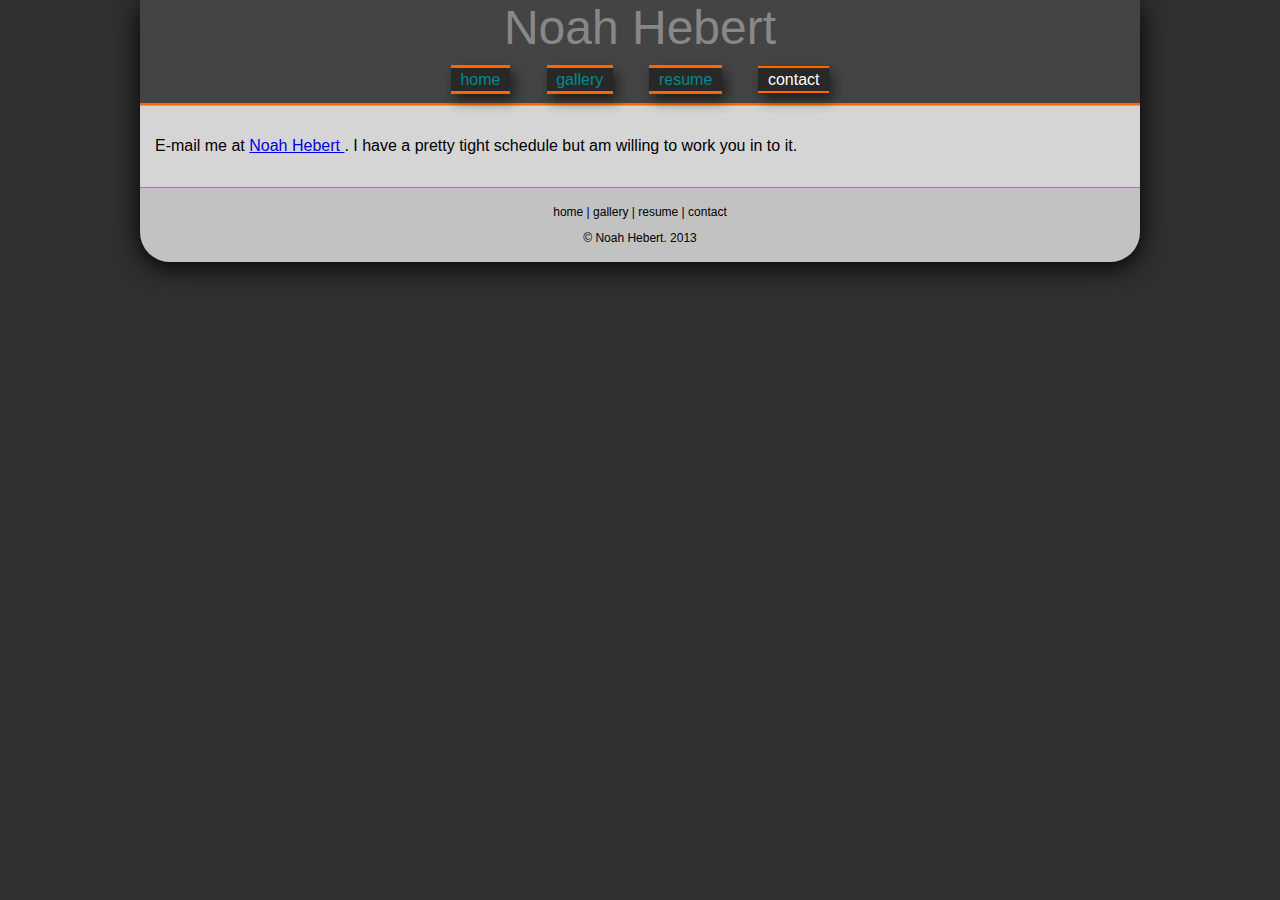
<file: contact.html>
<!DOCTYPE HTML>
<html lang="en">

<head>



<meta charset=utf-8>
<meta name="viewport" content ="width=device-width, initial-scale=1.0">

<title>
 Contact
</title>

<link rel="stylesheet" type="text/css" media="screen" href="js_css/style.css">

</head>

<body>
<div id="wrapper">
	<div class="mobile">
		<button>Toggle</button>
			<div>
				<a href="index.html">home</a>
				<a href="gallery.html">gallery</a>
				<a href="resume.html">resume</a>
				<a href="contact.html" class="urhere">contact</a>
			</div>
	</div>
	<div id="header">
		<p>Noah Hebert</p>
	</div> <!-- end header div -->
	
	<div id="nav">
		<ul>
			<li><a href="index.html"> home</a></li>
			<li><a href="gallery.html"> gallery</a></li>
			<li><a href="resume.html">resume</a></li>
			<li><a href="contact.html" class="urhere"> contact</a></li>
		</ul>
	</div>  <!-- end nav div -->

	<div id="content">
	
		<p style="text-align: center;"> E-mail me  at
		<a href="mailto:*REMOVE*hebert1115@student.cptc.edu">
			 Noah Hebert
		</a>
		. I have a pretty tight schedule but am willing to work you in to it.
	</p> 

	<br class="clearfloat">
	
	</div> <!-- end content div -->
	
	<div id="footer">

	<p>
		<a href="index.html">home</a>  |
		<a href="gallery.html"> gallery</a>  |  
		<a href="resume.html">resume</a>  |
		<a href="contact.html">  contact</a>
	</p>

		<p> &copy; Noah Hebert. 2013 </p>

	</div>  <!-- end footer div-->

</div> <!--  end wrapper div -->

</body>
</html>
</file>
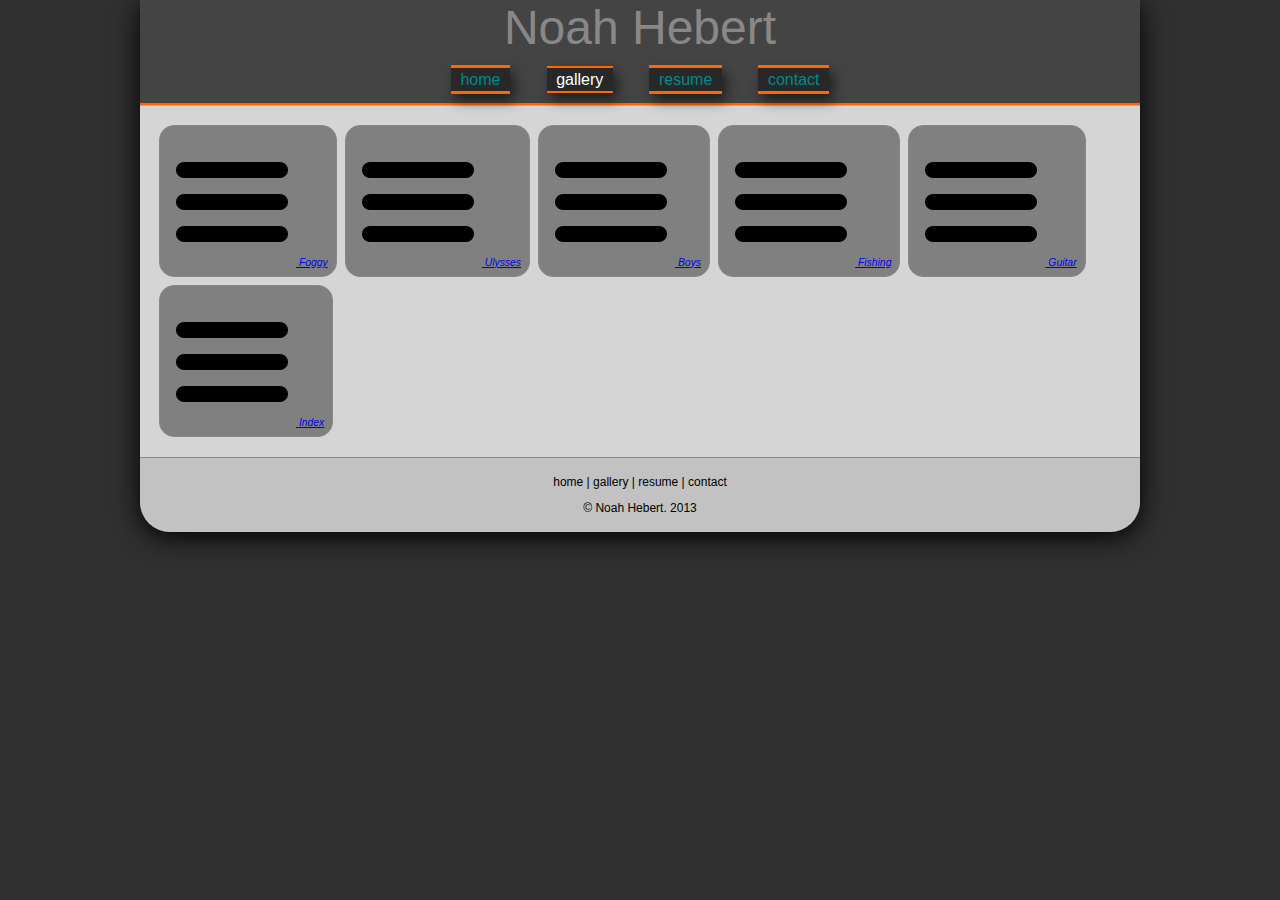
<file: gallery.html>
<!DOCTYPE HTML>
<html lang="en">

<head>



<meta charset=utf-8>
<meta name="viewport" content ="width=device-width, initial-scale=1.0">

<title>
 Gallery
</title>

<script type="text/javascript" src="js_css/jquery.js"></script>
<script type="text/javascript" src="js_css/slimbox2.js"></script>
	

<link rel="stylesheet" type="text/css" media="screen" href="js_css/style.css" />
<link rel="stylesheet" type="text/css" media="screen" href="js_css/slimbox2.css"/>
</head>

<body>
<div id="wrapper">
	<div class="mobile">
		<button>Toggle</button>
			<div>
				<a href="index.html"> home</a>
				<a href="gallery.html" class="urhere"> gallery</a>
				<a href="resume.html">resume</a>
				<a href="contact.html"> contact</a>
			</div>
	</div>
	<div id="header">
		<p>Noah Hebert</p>
	</div> <!-- end header div -->
	
	<div id="nav">
		<ul>
			<li><a href="index.html"> home</a></li>
			<li><a href="gallery.html" class="urhere"> gallery</a></li>
			<li><a href="resume.html">resume</a></li>
			<li><a href="contact.html"> contact</a></li>
		</ul>
	</div>  <!-- end nav div -->
	<div id="content">
	
	<div class="thumb">
	<a href="images/menu.png"  rel="lightbox" title="Poo Poo Point">
	<img src="images/menu.png" alt="overlooking a foggy valley" title="Poo Poo Point"> Foggy 
	</a>
	</div>	

	<div class="thumb">
	<a href="images/menu.png"  rel="lightbox" title="Ulysses: A Screenplay">
	<img src="images/menu.png" alt="Ulysses Cover" title="Ulysses"> Ulysses
	</a>
	</div>

	<div class="thumb">
	<a href="images/menu.png"  rel="lightbox" title="On the Gondola">
	<img src="images/menu.png" alt="father and sons" title="On the gondola"> Boys
	</a>
	</div>

	<div class="thumb">
	<a href="images/menu.png"  rel="lightbox" title="Fishing at Bradley Lake Park">
	<img src="images/menu.png" alt="fishing pole" title="Fishing at Bradley Lake Park"> Fishing
	</a>
	
	</div>

	<div class="thumb">
	<a href="images/menu.png"  rel="lightbox" title="Me and my guitar">
	<img src="images/menu.png" alt="holding a guitar" title="Me and my guitar"> Guitar
	</a>
	</div>

	<div class="thumb">
	<a href="images/menu.png"  rel="lightbox" title="Lake Serene below Mt. Index">
	<img src="images/menu.png" alt="Mount Index" title="Lake Serene below Mt. Index"> Index
	</a>
	</div>	

	<br class="clearfloat">	

	</div> <!-- end content div -->
	
	<div id="footer">

	<p>
		<a href="index.html">home</a>  |
		<a href="gallery.html"> gallery</a>  |  
		<a href="resume.html">resume</a>  |
		<a href="contact.html">  contact</a>
	</p>

		<p> &copy; Noah Hebert. 2013 </p>

	</div>  <!-- end footer div-->

</div> <!--  end wrapper div -->

</body>
</html>
</file>
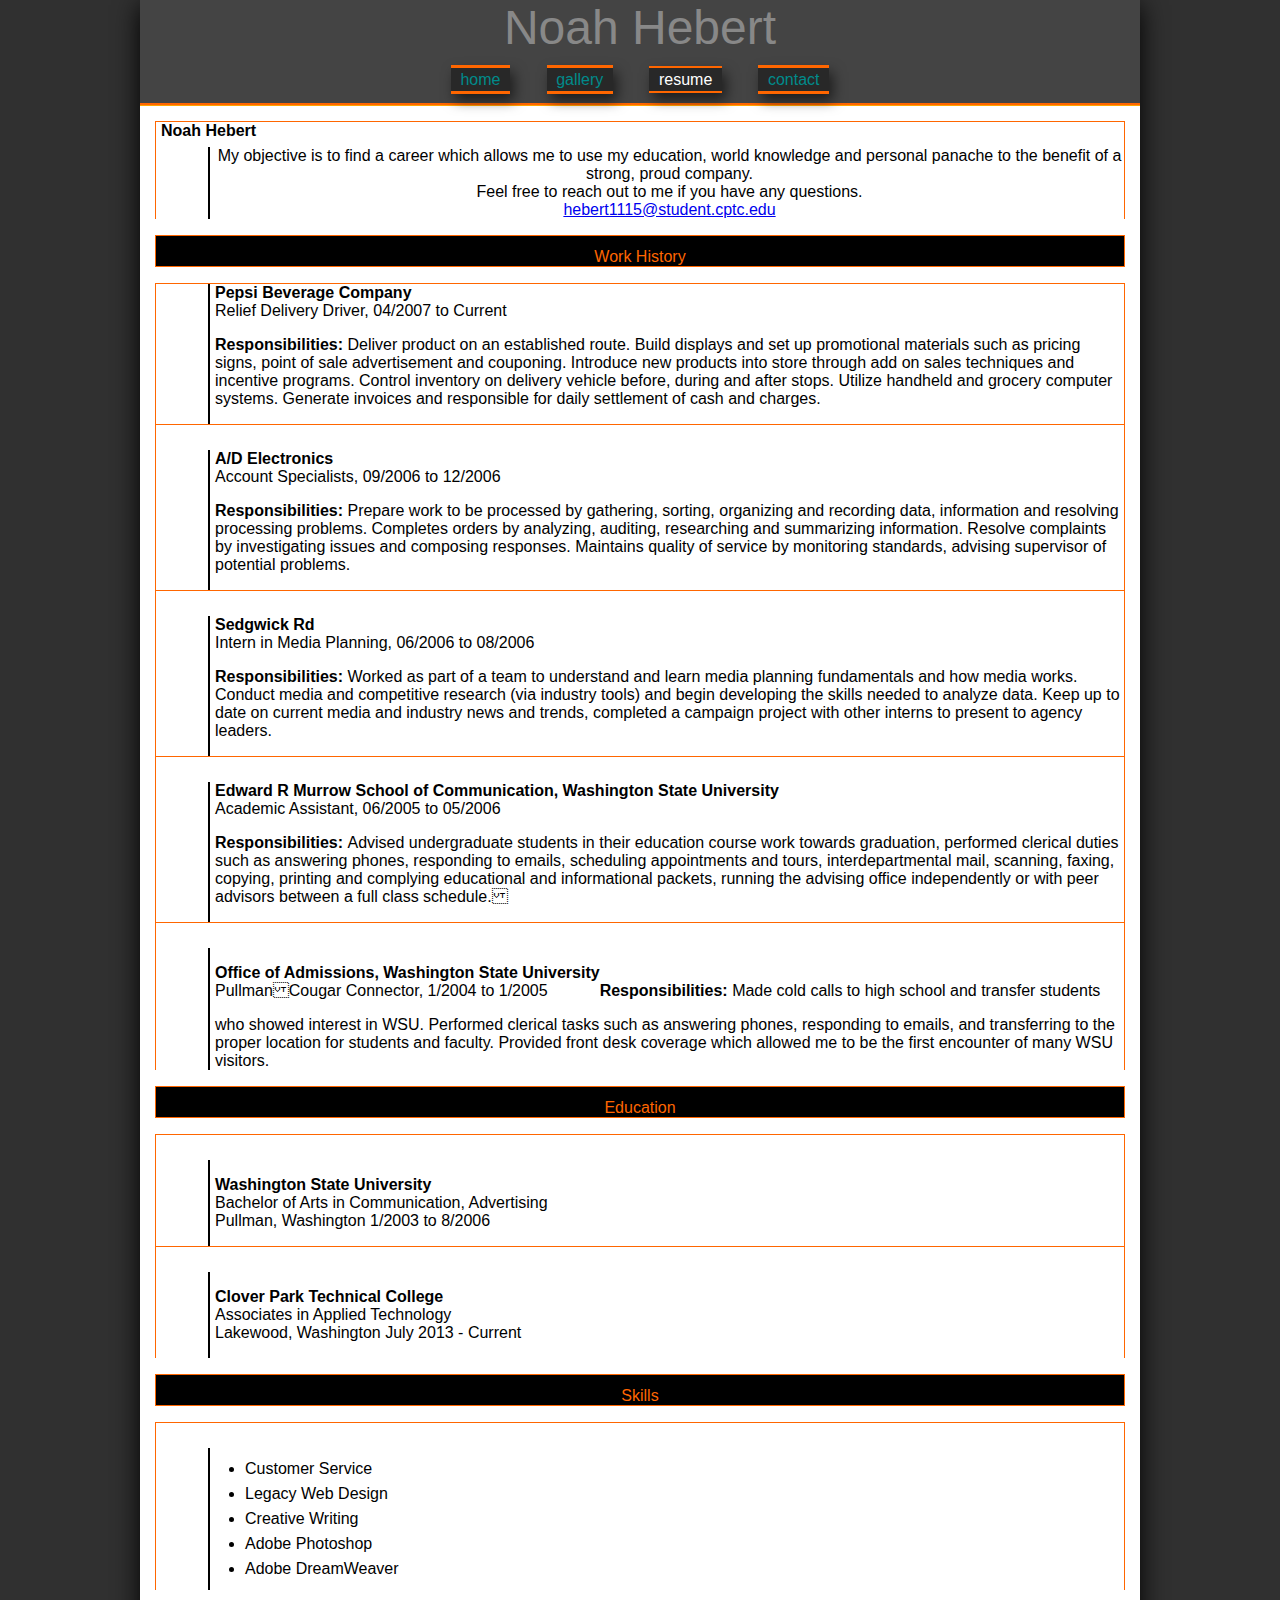
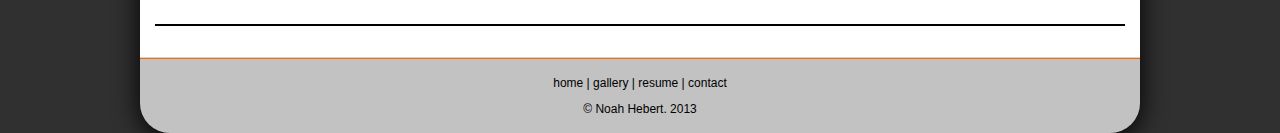
<file: resume.html>
<!DOCTYPE HTML>
<html lang="en">

<head>



<meta charset=utf-8>
<meta name="viewport" content ="width=device-width, initial-scale=1.0">

<title>
 Resume
</title>

<link rel="stylesheet" type="text/css" media="screen" href="js_css/style.css">

</head>

<body>
<div id="wrapper">
	<div class="mobile">
		<button>Toggle</button>
			<div>
				<a href="index.html" > home</a>
				<a href="gallery.html" > gallery</a>
				<a href="resume.html" class="urhere">resume</a>
				<a href="contact.html"> contact</a>
			</div>
	</div>
	<div id="header">
		<p>Noah Hebert</p>
	</div> <!-- end header div -->
	
	<div id="nav">
		<ul>
			<li><a href="index.html"> home</a></li>
			<li><a href="gallery.html"> gallery</a></li>
			<li><a href="resume.html" class="urhere">resume</a></li>
			<li><a href="contact.html"> contact</a></li>
		</ul>
	</div>  <!-- end nav div -->

	<div id="content" style="background-color: #fff">

<dl class= "defList">
	<dt class= "defTerm"> <strong>Noah Hebert </strong></dt> <!-- left colum/title -->

	<dd class="defDescription" style="text-align: center;">My objective is to find a career which allows me to use my education, world knowledge and personal panache to the benefit of a strong, proud company.  <br>Feel free to reach out to me if you have any questions. <br><a href="mailto:**REMOVE**hebert1115@student.cptc.edu ">hebert1115@student.cptc.edu</a></dd> <!-- right column-->
</dl>


<dl class= "defListA" style="text-align: center";>
	Work History 
</dl>

<dl class= "defList">
	
	<dd class="defDescription"><b>Pepsi Beverage Company </b><br> Relief Delivery Driver, 04/2007 to Current<p><b>Responsibilities:  </b> Deliver product on an established route.  Build displays and set up promotional materials such as pricing signs, point of sale advertisement and couponing. Introduce new products into store through add on sales techniques and incentive programs. Control inventory on delivery vehicle before, during and after stops. Utilize handheld and grocery computer systems. Generate invoices and responsible for daily settlement of cash and charges. </p> </dd> <!-- right column-->
</dl>

<dl class="defList">
	
	<dt class= "defTerm"> </dt> <!-- left colum/title -->

	<dd class="defDescription"><b>A/D Electronics</b><br> 
Account Specialists, 09/2006 to 12/2006 <p><b>Responsibilities: </b> Prepare work to be processed by gathering, sorting, organizing and recording data, information and resolving processing problems. Completes orders by analyzing, auditing, researching and summarizing information. Resolve complaints by investigating issues and composing responses. Maintains quality of service by monitoring standards, advising supervisor of potential problems. </p></dd> <!-- right column-->
</dl>

<dl class= "defList">

	<dt class= "defTerm"> </dt> <!-- left colum/title -->

	<dd class="defDescription">
<b>Sedgwick Rd </b> <br> Intern in Media Planning, 06/2006 to 08/2006 <p><b> Responsibilities: </b>Worked as part of a team to understand and learn media planning fundamentals and how media works. Conduct media and competitive research (via industry tools) and begin developing the skills needed to analyze data. Keep up to date on current media and industry news and trends, completed a campaign project with other interns to present to agency leaders.</p>
 </dd> <!-- right column-->
</dl>

<dl class= "defList">	
	<dt class= "defTerm"> </dt> <!-- left colum/title -->

	<dd class="defDescription"> <b> Edward R Murrow School of Communication, Washington State University </b> <br>Academic Assistant, 06/2005 to 05/2006<p><b>Responsibilities: </b> Advised undergraduate students in their education course work towards graduation, performed clerical duties such as answering phones, responding to emails, scheduling appointments and tours, interdepartmental mail, scanning, faxing, copying, printing and complying educational and informational packets, running the advising office independently or with peer advisors between a full class schedule.</p></dd> <!-- right column-->
</dl>

<dl class= "defList">
	<dt class= "defTerm"></dt> <!-- left colum/title -->

	<dd class="defDescription"><p><b>Office of Admissions, Washington State University </b><br>  PullmanCougar Connector, 1/2004 to 1/2005</p><b>Responsibilities: </b>Made cold calls to high school and transfer students who showed interest in WSU. Performed clerical tasks such as answering phones, responding to emails, and transferring to the proper location for students and faculty. Provided front desk coverage which allowed me to be the first encounter of many WSU visitors. </dd> <!-- right column-->
</dl>

	
<dl class= "defListA" style="text-align: center">
	Education
</dl>

<dl class= "defList">
	<dt class= "defTerm"></dt> <!-- left colum/title -->

	<dd class="defDescription"><p><b>Washington State University </b><br>  Bachelor of Arts in Communication, Advertising <br>Pullman, Washington 1/2003 to 8/2006</dd> <!-- right column-->
</dl>

<dl class= "defList">
	<dt class= "defTerm"></dt> <!-- left colum/title -->

	<dd class="defDescription"><p><b>Clover Park Technical College </b><br>Associates in Applied Technology <br> Lakewood, Washington July 2013 - Current</dd> <!-- right column-->
</dl>


<dl class= "defListA" style="text-align: center";>
	Skills
</dl>

<dl class= "defList">
	<dt class= "defTerm"></dt> <!-- left colum/title -->

	<dd class="defDescription">
<ul>
	<li>Customer Service </li>
	<li>Legacy Web Design</li>
	<li>Creative Writing</li>
	<li> Adobe Photoshop</li>
	<li>Adobe DreamWeaver</li>
	
</ul>
	</dd><!-- right column-->
</dl>

<dl class="defListLast">

	<br class="clearfloat">	

	</div> <!-- end content div -->
	
	<div id="footer">

	<p>
		<a href="index.html">home</a>  |
		<a href="gallery.html"> gallery</a>  |  
		<a href="resume.html">resume</a>  |
		<a href="contact.html">  contact</a>
	</p>

		<p> &copy; Noah Hebert. 2013 </p>

	</div>  <!-- end footer div-->

</div> <!--  end wrapper div -->

</body>
</html>
</file>
<file: js_css/style.css>
body {
	margin: 0;
	padding: 0;
	background-color: #303030;
	font: 1em Verdana, Helvetica, sans-serif;
}

 #wrapper {
	margin-right: auto;
	margin-left: auto;
	margin-top: 0;
	padding: 0;
	width: 80%;
	max-width: 1000px;
	background-color: #444;
	-moz-border-radius-bottomright: 30px;
	-webkit-border-bottom-right-radius: 30px;
	border-bottom-right-radius: 30px;
	-moz-border-radius-bottomleft: 30px;
	-webkit-border-bottom-left-radius: 30px;
	border-bottom-left-radius:30px;
	-webkit-box-shadow: 0px 5px 27px rgba(0, 0, 0, 1);
	-moz-box-shadow:    0px 5px 27px rgba(0, 0, 0, 1);
	box-shadow:         0px 5px 27px rgba(0, 0, 0, 1);	
}

.center {
	display: block;
	margin-right: auto;
	margin-left: auto;
}
  
#header {
	margin:0;
	padding:0;
	/* this makes room for height of lighthouse.png*/
}

#header p {
	padding: 0;
	margin: 0;
	font: 3em leafy font, sans-serif;
	text-align: center;  /** this is fall back color for old browsers, listed first**/
	color: #888;
	/**hsla = Hue, Saturation, Lightness, Alpha, 0.3 = 30% opacity alpha)**/
}

#header span {
	font-size: 2em;
	color: hsla(0, 20%, 20%, 0.4);
}

#content {
	
	margin: 0;
	padding: 15px;
	background: #d6d5d5;
	border-top: 1px solid orange;
	border-bottom: 1px solid #d6d5d5;
}

#content p{
    display:inline-block;
}


.mobile{
  display: none;
  position: fixed;
  width: 30%;  
 }
 
#nav {
	padding: 0;
	text-align: center;
	border-bottom: 2px solid #ff6600;
}

 #nav ul li { 
	display: inline-block;
	max-width: 175px;

}

#nav ul { 
	list-style: none; 
	margin: 2px;
	padding: 5px;	
	text-align: center;
}

#nav ul li a {
	display: block;
	text-decoration: none;
	margin: 0.2em 1em 0.1em 1em;
	padding: 0.2em 0.6em 0.1em 0.6em;
	border-bottom: 3px solid #400000;
	border-top: 3px solid #400000;
	background-color: #282828;
	border-bottom-color: #ff6600;
	border-top-color: #ff6600;
	color: #008b8b;
	/** start round corner code**/
	-webkit-box-shadow: 4px 7px 13px rgba(0, 0, 0, 0.57);
	-moz-box-shadow:    4px 7px 13px rgba(0, 0, 0, 0.57);
	box-shadow:         4px 7px 13px rgba(0, 0, 0, 0.57);
	/**stop round corner code**/
}

#nav ul li a:hover {
	color: #05fdfd;
	background-color: #282828;
	border-bottom-color: orange;
	border-top-color: orange;

}

#nav ul li a.urhere {
	color: #fff;
	border-bottom: 2px solid #400000;
	border-top: 2px solid #400000;
	background-color: #282828;
	border-bottom-color: #ff6600;
	border-top-color: #ff6600;	
}

#nav ul li a.urhere:hover {
	color: #05fdfd;
	border-top-color: orange;
	border-bottom-color: orange;
}
	
#footer {
	border-top: 1px solid #ff6600;
	margin: 0;
	padding: 5px;
	background-color: #c2c2c2;
	font-size: 0.75em;
	text-align: center;
	/** start round corner code**/
	-moz-border-radius-bottomright: 30px;
	-webkit-border-bottom-right-radius: 30px;
	border-bottom-right-radius: 30px;
	-moz-border-radius-bottomleft: 30px;
	-webkit-border-bottom-left-radius: 30px;
	border-bottom-left-radius: 30px;	
	/**stop round corner code**/

}

#footer a:link {
	color: black;
	text-decoration: none;
}

#footer a:visited {
	color: black;
	text-decoration: none;
}

#footer a:hover {
	color: #ff6600;
	text-decoration: none;
}

.thumb {
	float: left;
	margin: 4px;
	font-size: .65em;
	font-style: italic;
	line-height: 1em;
	border: 1px solid #888;
	padding: 12px 8px 8px 8px;
	text-align: center;
	background-color: #808080;
	/** round edges**/
	-moz-border-radius-topleft: 15px;
	-webkit-border-top-left-radius: 15px;
	 border-top-left-radius: 15px;
	-moz-border-radius-topright: 15px;
	-webkit-border-top-right-radius: 15px;
	border-top-right-radius: 15px;
	-moz-border-radius-bottomright: 15px;
	-webkit-border-bottom-right-radius: 15px;
	border-bottom-right-radius: 15px;
	-moz-border-radius-bottomleft: 15px;
	-webkit-border-bottom-left-radius: 15px;
	border-bottom-left-radius:15px;
	/** end round**/
}

.clearfloat {
	clear: both;
	height: 0;
	font-size:0.2em;
}

.defList {
	border-top: 1px solid #ff6600;
	border-left: 1px solid #ff6600;
	border-right: 1px solid #ff6600;
	/**height:  100%;** hack for ie-6-7-8 ??**/
	margin: 0;
	padding: 0;
	min-height: 50px;
}

.defTerm {
	height: 25px;
	width: 130px;
	padding: 0;
	display: block;
	margin: 0;
	padding-left: 5px;
}

.defDescription {
	border-left: 2px solid black;
	margin: 0 0 0 52px;
	min-height: 50px;
	display: block;
	/**height:  100%;** hack for ie-6-7-8 ??**/
	padding: 0 0 0 5px;
}

.defListA {
	border-top: 1px solid #ff6600;
	border-left: 1px solid #ff6600;
	border-right: 1px solid #ff6600;
	border-bottom: 1px solid #ff6600;
	max-height: 50px;
	padding-top:12px ;
	background-color: black;
	color: #ff6600;
}

.defListLast {
	border-bottom: 2px solid black;
}

dd ul {
	margin: 0 0 0 25px;
	padding: 5px;
	list-style: disc;
}	

dd ul li {
	margin: 7px 0 7px 0

}
	
	/** begin media query**/

@media screen and (max-width: 1000px)
     {
	 
	#wrapper {
	     margin: 0;
	     width: 100%;
	}

	#nav ul li {
	     display: none;
	}
	
	#header p {
		color: #aaa;
	    font: 3em leafy font, sans-serif;
		text-align:center;
	}
	
	#header span{
		color: #222;
	}
	
	#footer a {
	     font-size: 1.2em;
	}
	
	#nav ul li a {
	     display: none;
	     text-decoration: none;
	     padding: 0.2em 0.3em 0.1em 0.3em;
	     margin-top: 3px;
	     background-color: #c2c2c2;
	     font-size: 1.5em;
	     color: #ff6600;
	}
	
	.mobile{
		display: inline-block;
		float:left;
	}

} 	/** END media query**/
</file>
<file: js_css/slimbox2.css>
/* SLIMBOX */

#lbOverlay {
	position: fixed;
	z-index: 9999;
	left: 0;
	top: 0;
	width: 100%;
	height: 100%;
	background-color: #000;
	cursor: pointer;
}

#lbCenter, #lbBottomContainer {
	position: absolute;
	z-index: 9999;
	overflow: hidden;
	background-color: #fff;
}

.lbLoading {
	background: #fff url(loading.gif) no-repeat center;
}

#lbImage {
	position: absolute;
	left: 0;
	top: 0;
	border: 10px solid #fff;
	background-repeat: no-repeat;
}

#lbPrevLink, #lbNextLink {
	display: block;
	position: absolute;
	top: 0;
	width: 50%;
	outline: none;
}

#lbPrevLink {
	left: 0;
}

#lbPrevLink:hover {
	background: transparent url(prevlabel.gif) no-repeat 0 15%;
}

#lbNextLink {
	right: 0;
}

#lbNextLink:hover {
	background: transparent url(nextlabel.gif) no-repeat 100% 15%;
}

#lbBottom {
	font-family: Verdana, Arial, Geneva, Helvetica, sans-serif;
	font-size: 10px;
	color: #666;
	line-height: 1.4em;
	text-align: left;
	border: 10px solid #fff;
	border-top-style: 1px solid red;
}

#lbCloseLink {
	display: block;
	float: right;
	width: 66px;
	height: 22px;
	background: transparent url(closelabel.gif) no-repeat center;
	margin: 5px 0;
	outline: none;
}

#lbCaption, #lbNumber {
	margin-right: 71px;
}

#lbCaption {
	font-weight: bold;
}
</file>
